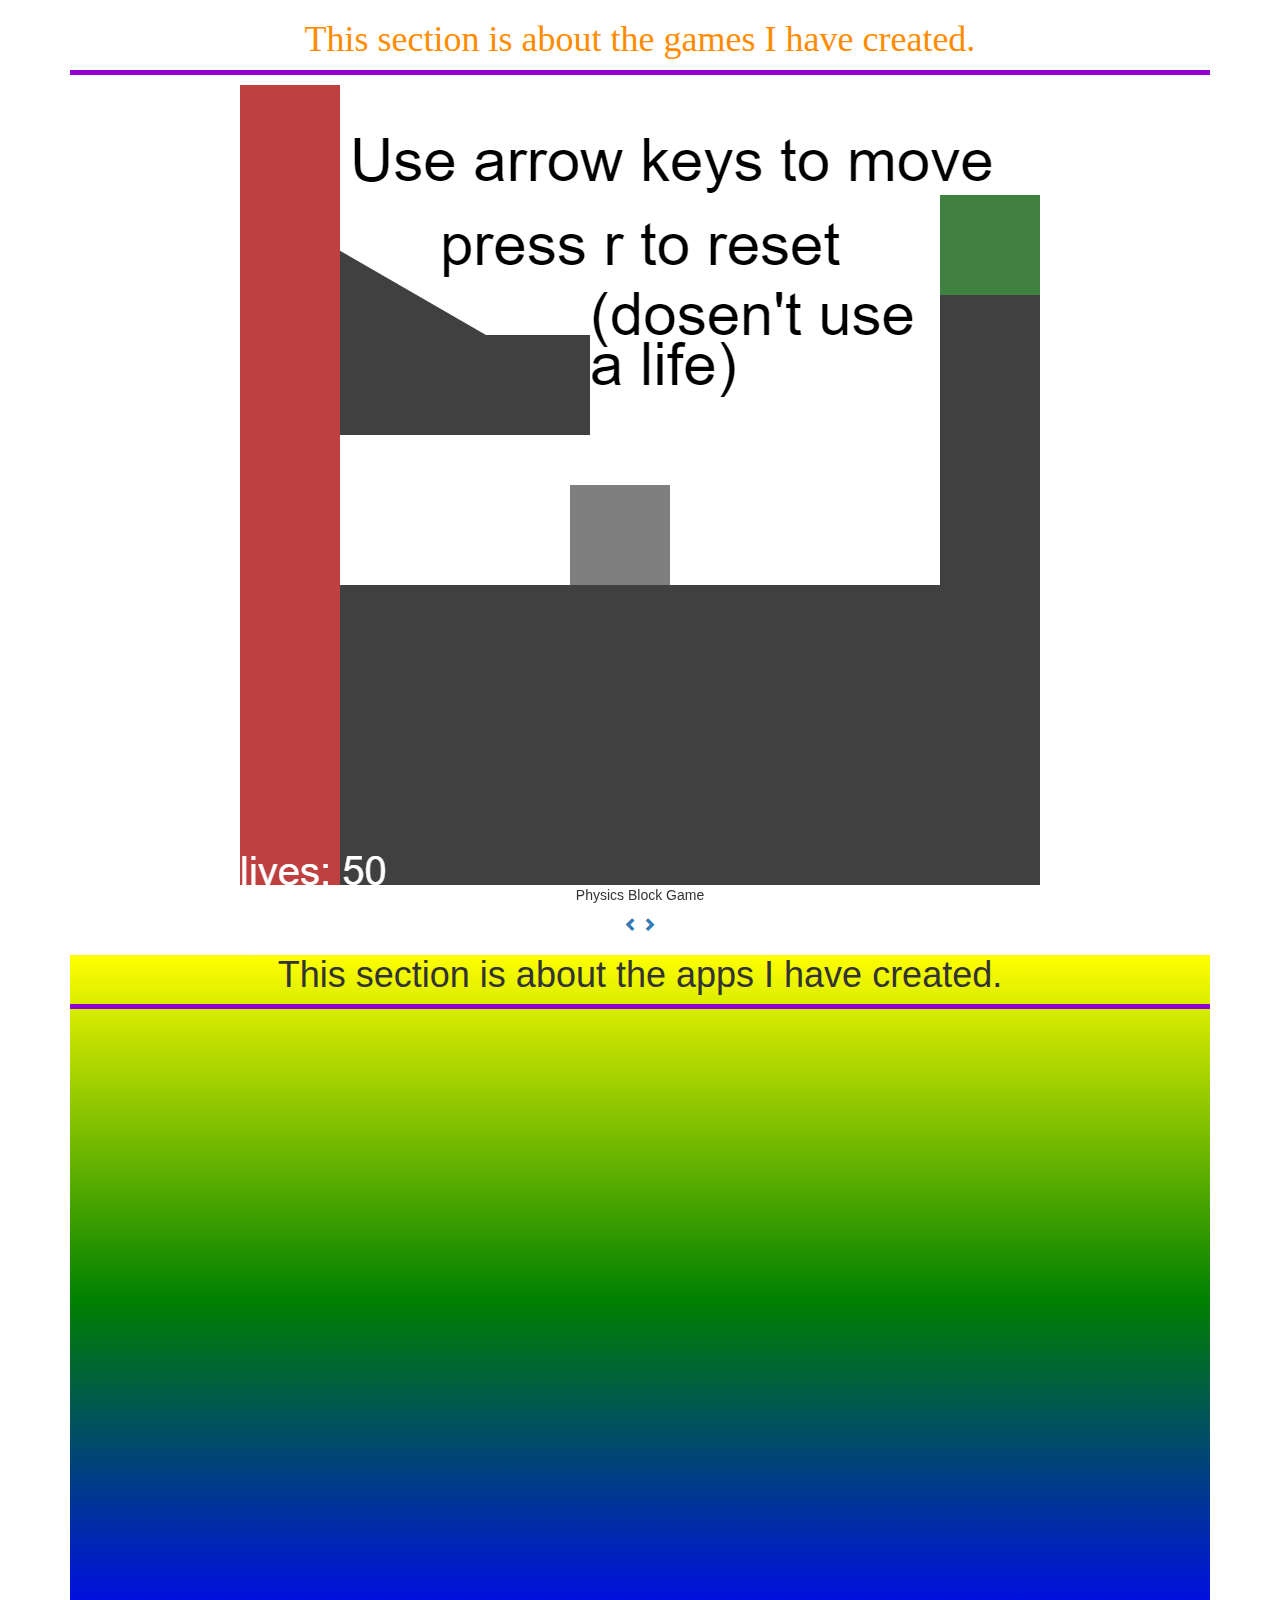
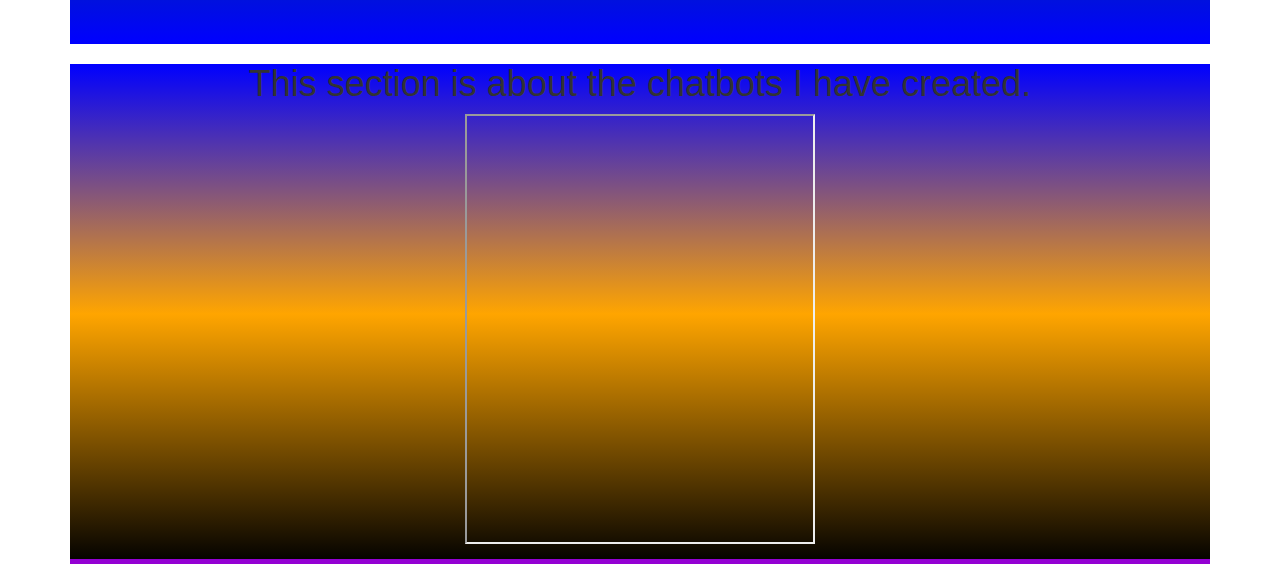
<file: index.html>
<!DOCTYPE html>
<html lang="en">
<head>

    <link rel="stylesheet" href="style.css">

   
    
    <title>Class 61 UIUX Website</title>

    <link rel="stylesheet" href="https://maxcdn.bootstrapcdn.com/bootstrap/3.4.0/css/bootstrap.min.css">

    <script src="https://ajax.googleapis.com/ajax/libs/jquery/3.4.1/jquery.min.js"> 
    </script>

    <script src="https://maxcdn.bootstrapcdn.com/bootstrap/3.4.0/js/bootstrap.min.js">
    </script>

</head>
<body>
    <div class="container">


        <h1 id="gamesHeading">This section is about the games I have created.</h1>
        
        <div class="line"></div>

        <div id="carousel" class="carousel slide">

            <center>
                <!--carousel-inner-->
                <div class="carousel-inner">

                   <div class="item active">            
                   
                    <a href="https://studio.code.org/projects/gamelab/_DAGTdc-DEMPxVGl2oMjZd2VV1JdeBhzC9F_ZQkufg0" target="blank">
                        <img src="download.png">
                    </a>

                    <p>Physics Block Game</p>

                   </div>

                

                <!--Items and images in the carousel-->

                <div class="item">            
                   
                    <a href="https://studio.code.org/projects/gamelab/_DAGTdc-DEMPxVGl2oMjZcFyBQOCvDNVjk48-vcWoOE" target="blank">
                        <img src="download (1).png">
                    </a>

                    <p>1000</p>

                   </div>

                </div>

                     

                <!--Controls: Left & Right-->

                <a class="Left Carousel-Contol" href="#carousel" data-slide="prev">
                    <span class="glyphicon glyphicon-chevron-left"></span>
                </a>

                <a class="Right Carousel-Contol" href="#carousel" data-slide="next">
                    <span class="glyphicon glyphicon-chevron-right"></span>
                </a>


    </center>

    </div>    

    

    <section id="apps">

        <h1>This section is about the apps I have created.</h1>
        
        <div class="line"></div>
        
        <iframe width="392" height="620" style="border: 0px;" src="https://studio.code.org/projects/applab/8tqYpOW0-PeVTmasfODdWS23vMZFKQOBCLiLfv1BHyM/embed"></iframe>

        <iframe width="392" height="620" style="border: 0px;" src="https://studio.code.org/projects/applab/_DAGTdc-DEMPxVGl2oMjZeif_JYqHxn7ato_1MsLNGE/embed"></iframe>

    </section>

    <section id="chatbot">

        <h1>This section is about the chatbots I have created.</h1>

        <iframe allow="microphone;" width="350" height="430" src="https://console.dialogflow.com/api-client/demo/embedded/666c879a-4598-4d81-8812-abe2c2409fde"> </iframe>

        <div class="line"></div>

    </section>

</div>

</div>

</body>

</html>
</file>
<file: style.css>
body{
    text-align: center;
    background-color: black;
}
#games{
    background: linear-gradient(black, red, yellow);
}
#apps{
    background: linear-gradient(yellow, green, blue);
}
#chatbot{
    background: linear-gradient(blue, orange, black);
}
h1{
    font-family:'Gill Sans';
}
.line{
    height: 5px;
    width: 200;
    margin: 10px auto;
    background-color:darkviolet;
}
#gamesHeading{
    color: darkorange;
    font-family: 'Gill Sans';
}
</file>
